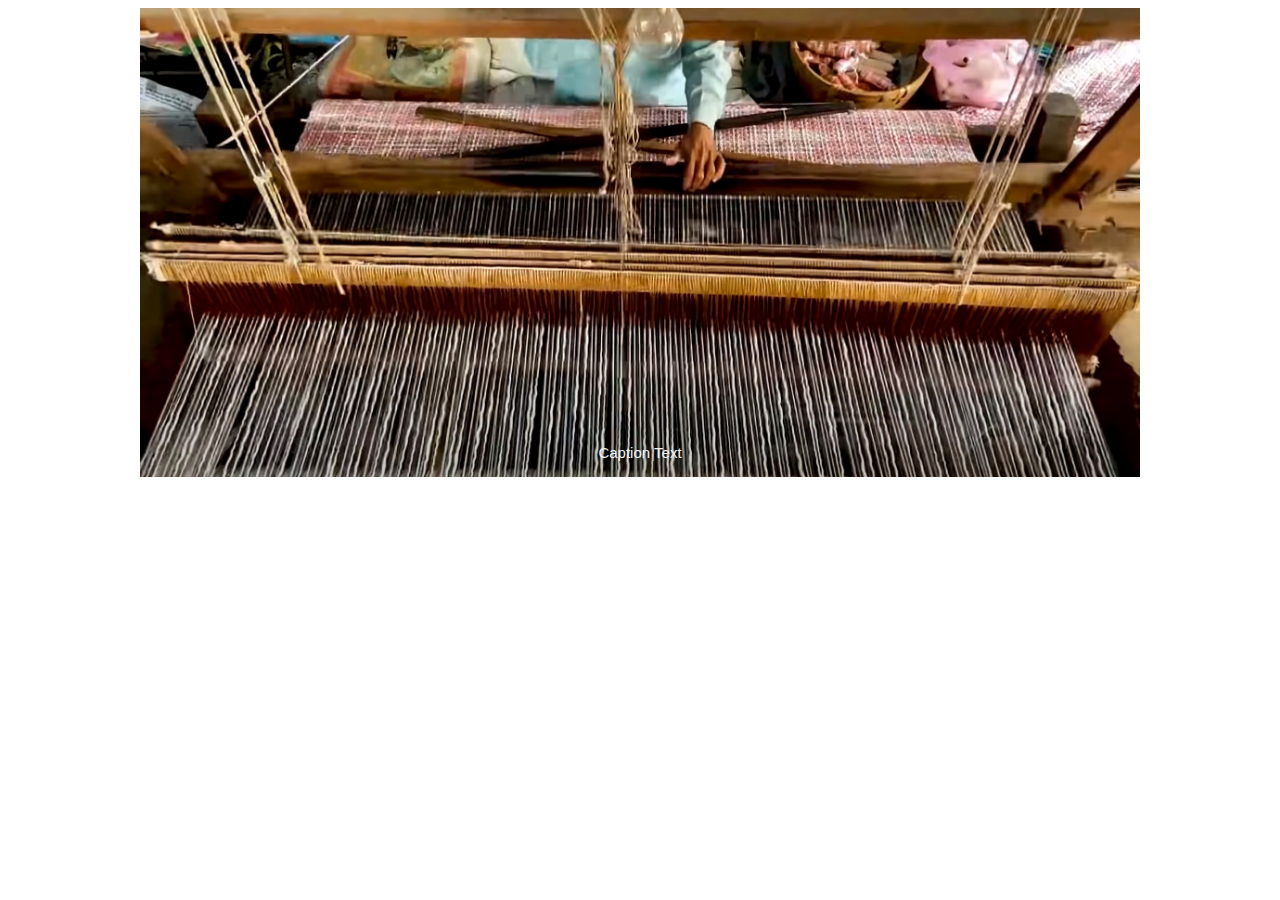
<file: firstpage.html>
<!DOCTYPE html>
<html>
<head>
<meta name="viewport" content="width=device-width, initial-scale=1">
<style>
* {box-sizing: border-box;}
body {font-family: Verdana, sans-serif;}
.mySlides {display: none;}
img {vertical-align: middle;}

/* Slideshow container */
.slideshow-container {
  max-width: 1000px;
  position: relative;
  margin: auto;
}

/* Caption text */
.text {
  color: #f2f2f2;
  font-size: 15px;
  padding: 8px 12px;
  position: absolute;
  bottom: 8px;
  width: 100%;
  text-align: center;
}

/* Number text (1/3 etc) */
.numbertext {
  color: #f2f2f2;
  font-size: 12px;
  padding: 8px 12px;
  position: absolute;
  top: 0;
}

/* The dots/bullets/indicators */
.dot {
  height: 15px;
  width: 15px;
  margin: 0 2px;
  background-color: #bbb;
  border-radius: 50%;
  display: inline-block;
  transition: background-color 0.6s ease;
  display: none;
}

.active {
  background-color: #717171;
}

/* Fading animation */
.fade {
  animation-name: fade;
  animation-duration: 1.5s;
}

@keyframes fade {
  from {opacity: .4} 
  to {opacity: 1}
}

/* On smaller screens, decrease text size */
@media only screen and (max-width: 300px) {
  .text {font-size: 11px}
}
</style>
</head>
<body>



<div class="slideshow-container">

<div class="mySlides fade">
  <div class="numbertext"></div>
  <img src="/images/10.jpg" style="width:100%">
  <div class="text">Caption Text</div>
</div>

<div class="mySlides fade">
  <div class="numbertext"></div>
  <img src="/images/2.jpg" style="width:100%">
  <div class="text">Caption Two</div>
</div>

<div class="mySlides fade">
  <div class="numbertext"></div>
  <img src="/images/3.jpg" style="width:100%">
  <div class="text">Caption Three</div>
</div>
<div class="mySlides fade">
    <div class="numbertext"></div>
    <img src="/images/5.jpg" style="width:100%">
    <div class="text">four</div>
  </div>
  <div class="mySlides fade">
    <div class="numbertext"></div>
    <img src="/images/4.jpg" style="width:100%">
    <div class="text">five</div>
  </div>



</div>
<br>

<div style="text-align:center">
  <span class="dot"></span> 
  <span class="dot"></span> 
  <span class="dot"></span>
  <span class="dot"></span>
  <span class="dot"></span> 
</div>

<script>
let slideIndex = 0;
showSlides();

function showSlides() {
  let i;
  let slides = document.getElementsByClassName("mySlides");
  let dots = document.getElementsByClassName("dot");
  for (i = 0; i < slides.length; i++) {
    slides[i].style.display = "none";  
  }
  slideIndex++;
  if (slideIndex > slides.length) {slideIndex = 1}    
  for (i = 0; i < dots.length; i++) {
    dots[i].className = dots[i].className.replace(" active", "");
  }
  slides[slideIndex-1].style.display = "block";  
  dots[slideIndex-1].className += " active";
  setTimeout(showSlides, 2000); // Change image every 2 seconds
}
</script>

</body>
</html>
</file>
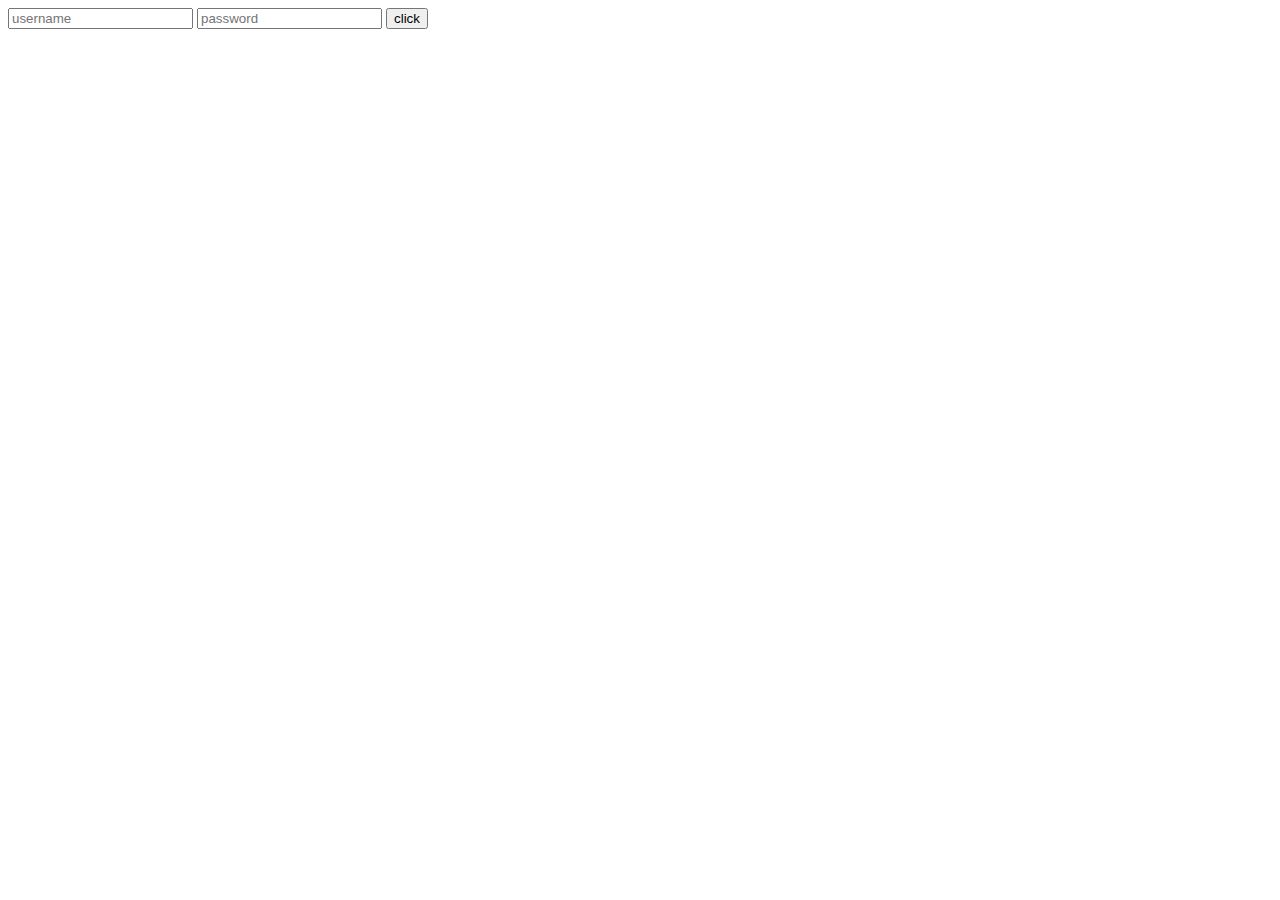
<file: log.html>
<!DOCTYPE html>
<html lang="en">
<head>
    <meta charset="UTF-8">
    <meta http-equiv="X-UA-Compatible" content="IE=edge">
    <meta name="viewport" content="width=device-width, initial-scale=1.0">
    <title>Document</title>
    <script>
        function getfunction()
        {
            var uname=document.getElementById("user").value;
            var password=document.getElementById("pass").value;
            document.write("username: "+uname+"<br>");
            document.write("password: "+ password);

        }
    </script>
</head>
<body>
    <form onsubmit="getfunction()">
        <input type="text" id="user" placeholder="username" >

    <input type="password" id="pass" placeholder="password">
    <input type="submit" id="submit" value="click">

    </form>
    
</body>
</html>
</file>
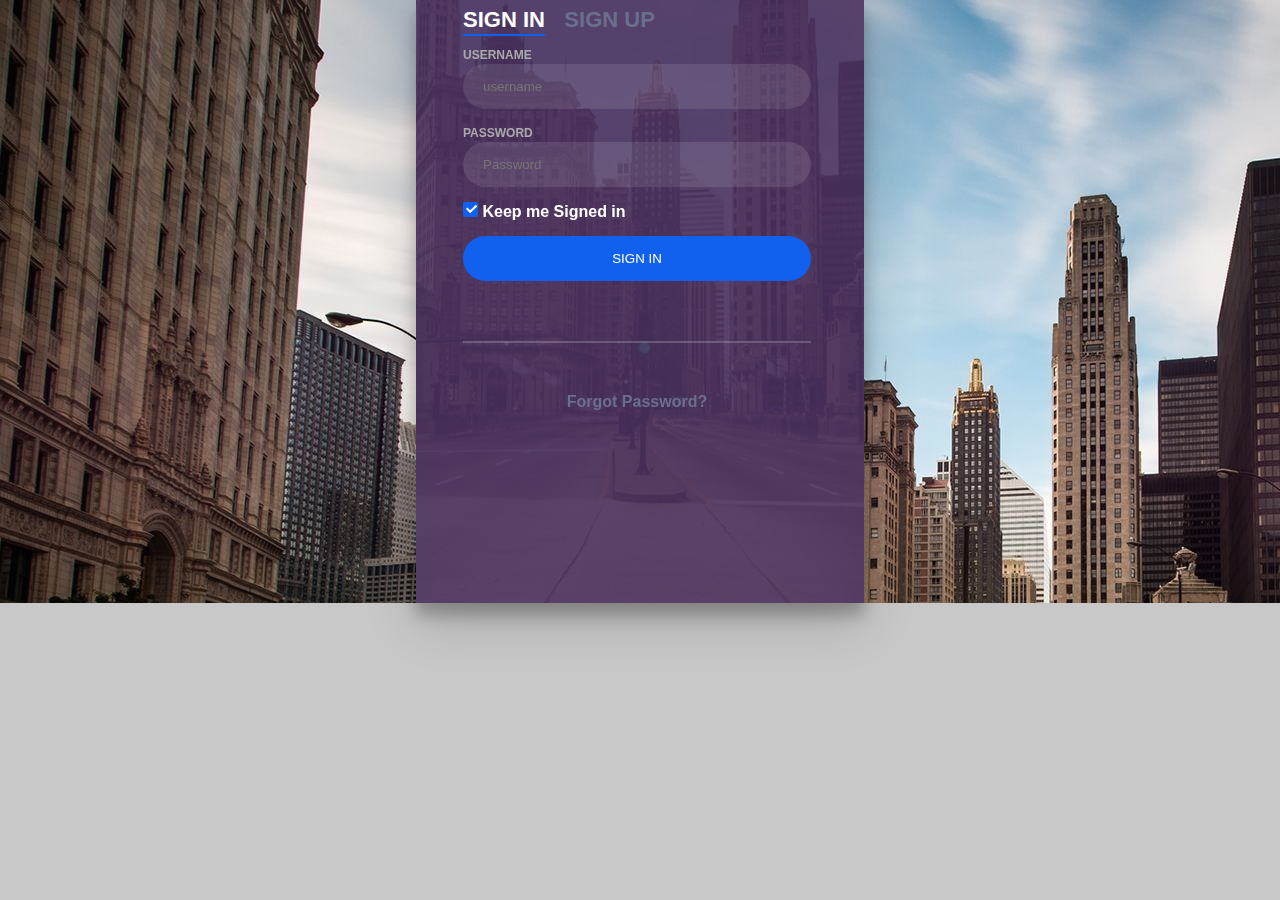
<file: login.html>
<!DOCTYPE html>
<html lang="en">
<head>
    <meta charset="UTF-8">
    <meta http-equiv="X-UA-Compatible" content="IE=edge">
    <meta name="viewport" content="width=device-width, initial-scale=1.0">
    <title>login</title>
    <link rel="stylesheet" href="/css/login.css">
    <script src="/js/login.js"></script>
   
    
</head>
<body>
    
    <div class="body">
    <div class="login-wrap">
        <div class="login-html">
            <input id="tab-1" type="radio" name="tab" class="sign-in" checked><label for="tab-1" class="tab">Sign In</label>
            <input id="tab-2" type="radio" name="tab" class="sign-up"><label for="tab-2" class="tab">Sign Up</label>
            <div class="login-form">
                <div class="sign-in-htm">
                   
                    <div class="group">
                   <label for="user" class="label">Username</label>
                        <input id="user" type="text" class="input" placeholder="username">
                    </div>
                    <div class="group">
                        <label for="pass" class="label">Password</label>
                        <input id="pass" type="password" class="input" data-type="password" placeholder="Password">
                    </div>
                    
                    <div class="group">
                        <input id="check" type="checkbox" class="check" checked>
                        <label for="check"><span class="icon"></span> Keep me Signed in</label>
                    </div>
                    <div class="group">
                        <input type="submit" class="button" value="Sign In"
                        onclick="Getdata()" >
                    </div>
                
                
                    <div class="hr"></div>
                    <div class="foot-lnk">
                        <a href="#forgot">Forgot Password?</a>
                    </div>
                </div>
                <form action="registration.php" method="post">
                <div class="sign-up-htm">
                    <div class="group">
                        <label for="user" class="label">Username</label>
                        <input id="user" type="text" class="input" name="username">
                    </div>
                    <div class="group">
                        <label for="pass" class="label">Password</label>
                        <input id="pass" type="password" class="input" data-type="password" name="password1">
                    </div>
                    <div class="group">
                        <label for="pass" class="label">Repeat Password</label>
                        <input id="pass" type="password" class="input" data-type="password" name="password2">
                    </div>
                    <div class="group">
                        <label for="pass" class="label">Email Address</label>
                        <input id="pass" type="text" class="input" name="emailid">
                    </div>
                    <div class="group">
                        <input type="submit" class="button" value="Sign Up">
                    </div>
                    <div class="hr"></div>
                    <div class="foot-lnk">
                        <label for="tab-1">Already Member?</a>
                    </div>
                </div>
            </form>
            </div>
        </div>
    </div>
</div>

</body>
</html>
</file>
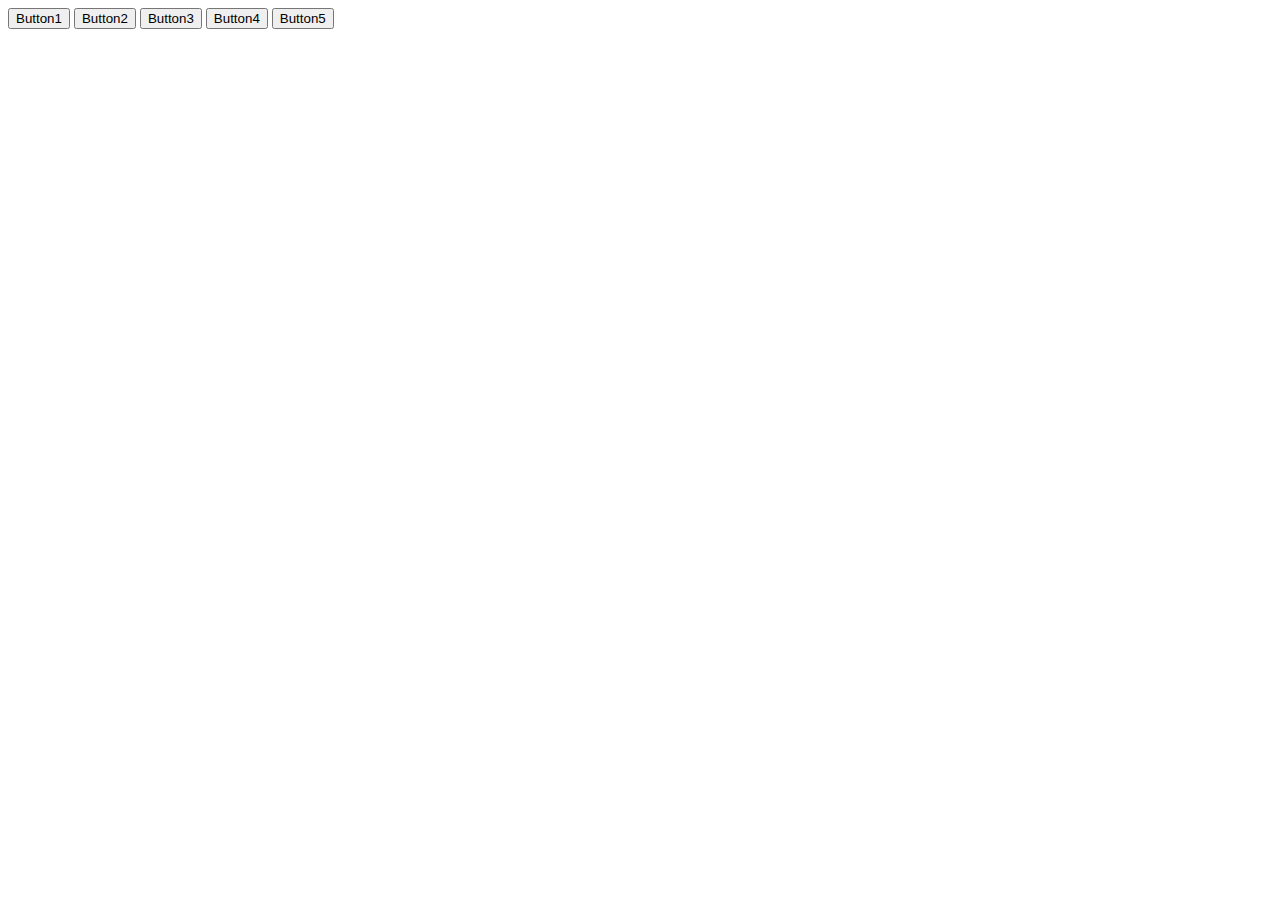
<file: assignment/f.html>
<!DOCTYPE html>
<html lang="en">
<head>
    <meta charset="UTF-8">
    <meta http-equiv="X-UA-Compatible" content="IE=edge">
    <meta name="viewport" content="width=device-width, initial-scale=1.0">
    <title>Assignment3</title>
    <script src="f.js"></script>
   
</head>
<body>
    
    <input type="button" value="Button1" onclick="functionsprdFun1()">
    <input type="button" value="Button2" onclick="functionsprdFun2()">
    <input type="button" value="Button3" onclick="functionsprdFun3()">
    <input type="button" value="Button4" onclick="functionsprdFun4()">
    <input type="button" value="Button5"onclick="functionsprdFun5()">

</body>
</html>
</file>
<file: css/login.css>
body{
	margin:0;
	color:#6a6f8c;
	background:#c8c8c8;
	font:600 16px/18px 'Open Sans',sans-serif;
}
*,:after,:before{box-sizing:border-box}
.clearfix:after,.clearfix:before{content:'';display:table}
.clearfix:after{clear:both;display:block}
a{color:inherit;text-decoration:none}
.body{
 background-image: url(/images/city.png);
 background-color: #585b61;
  width: 100%;
}

.login-wrap{
	width:100%;
	margin:auto;
	max-width:448px;
	min-height:603px;
	position:relative;
	background:url(/images/city.png) no-repeat center;
	box-shadow:0 12px 15px 0 rgba(0,0,0,.24),0 17px 50px 0 rgba(0,0,0,.19);
}
.login-html {
	width: 100%;
    height: 100%;
    position: absolute;
    padding: 11px 53px 127px 47px;
    background: rgb(73 49 94 / 90%);
}



.login-html .sign-in-htm,
.login-html .sign-up-htm{
	top:0;
	left:0;
	right:0;
	bottom:0;
	position:absolute;
	transform:rotateY(180deg);
	backface-visibility:hidden;
	transition:all .4s linear;
}
.login-html .sign-in,
.login-html .sign-up,
.login-form .group .check{
	display:none;
}
.login-html .tab,
.login-form .group .label,
.login-form .group .button{
	text-transform:uppercase;
}
.login-html .tab{
	font-size:22px;
	margin-right:15px;
	padding-bottom:5px;
	margin:0 15px 10px 0;
	display:inline-block;
	border-bottom:2px solid transparent;
}
.login-html .sign-in:checked + .tab,
.login-html .sign-up:checked + .tab{
	color:#fff;
	border-color:#1161ee;
}
.login-form{
	min-height:345px;
	position:relative;
	perspective:1000px;
	transform-style:preserve-3d;
}
.login-form .group{
	margin-bottom:15px;
}
.login-form .group .label,
.login-form .group .input,
.login-form .group .button{
	width:100%;
	color:#fff;
	display:block;
}
.login-form .group .input,
.login-form .group .button{
	border:none;
	padding:15px 20px;
	border-radius:25px;
	background:rgba(255,255,255,.1);
}
.login-form .group input[data-type="password"]{
	text-security:circle;
	-webkit-text-security:circle;
}
.login-form .group .label{
	color:#aaa;
	font-size:12px;
}
.login-form .group .button{
	background:#1161ee;
}
.login-form .group label .icon{
	width:15px;
	height:15px;
	border-radius:2px;
	position:relative;
	display:inline-block;
	background:rgba(255,255,255,.1);
}
.login-form .group label .icon:before,
.login-form .group label .icon:after{
	content:'';
	width:10px;
	height:2px;
	background:#fff;
	position:absolute;
	transition:all .2s ease-in-out 0s;
}
.login-form .group label .icon:before{
	left:3px;
	width:5px;
	bottom:6px;
	transform:scale(0) rotate(0);
}
.login-form .group label .icon:after{
	top:6px;
	right:0;
	transform:scale(0) rotate(0);
}
.login-form .group .check:checked + label{
	color:#fff;
}
.login-form .group .check:checked + label .icon{
	background:#1161ee;
}
.login-form .group .check:checked + label .icon:before{
	transform:scale(1) rotate(45deg);
}
.login-form .group .check:checked + label .icon:after{
	transform:scale(1) rotate(-45deg);
}
.login-html .sign-in:checked + .tab + .sign-up + .tab + .login-form .sign-in-htm{
	transform:rotate(0);
}
.login-html .sign-up:checked + .tab + .login-form .sign-up-htm{
	transform:rotate(0);
}

.hr{
	height:2px;
	margin:60px 0 50px 0;
	background:rgba(255,255,255,.2);
}
.foot-lnk{
	text-align:center;
}
</file>
